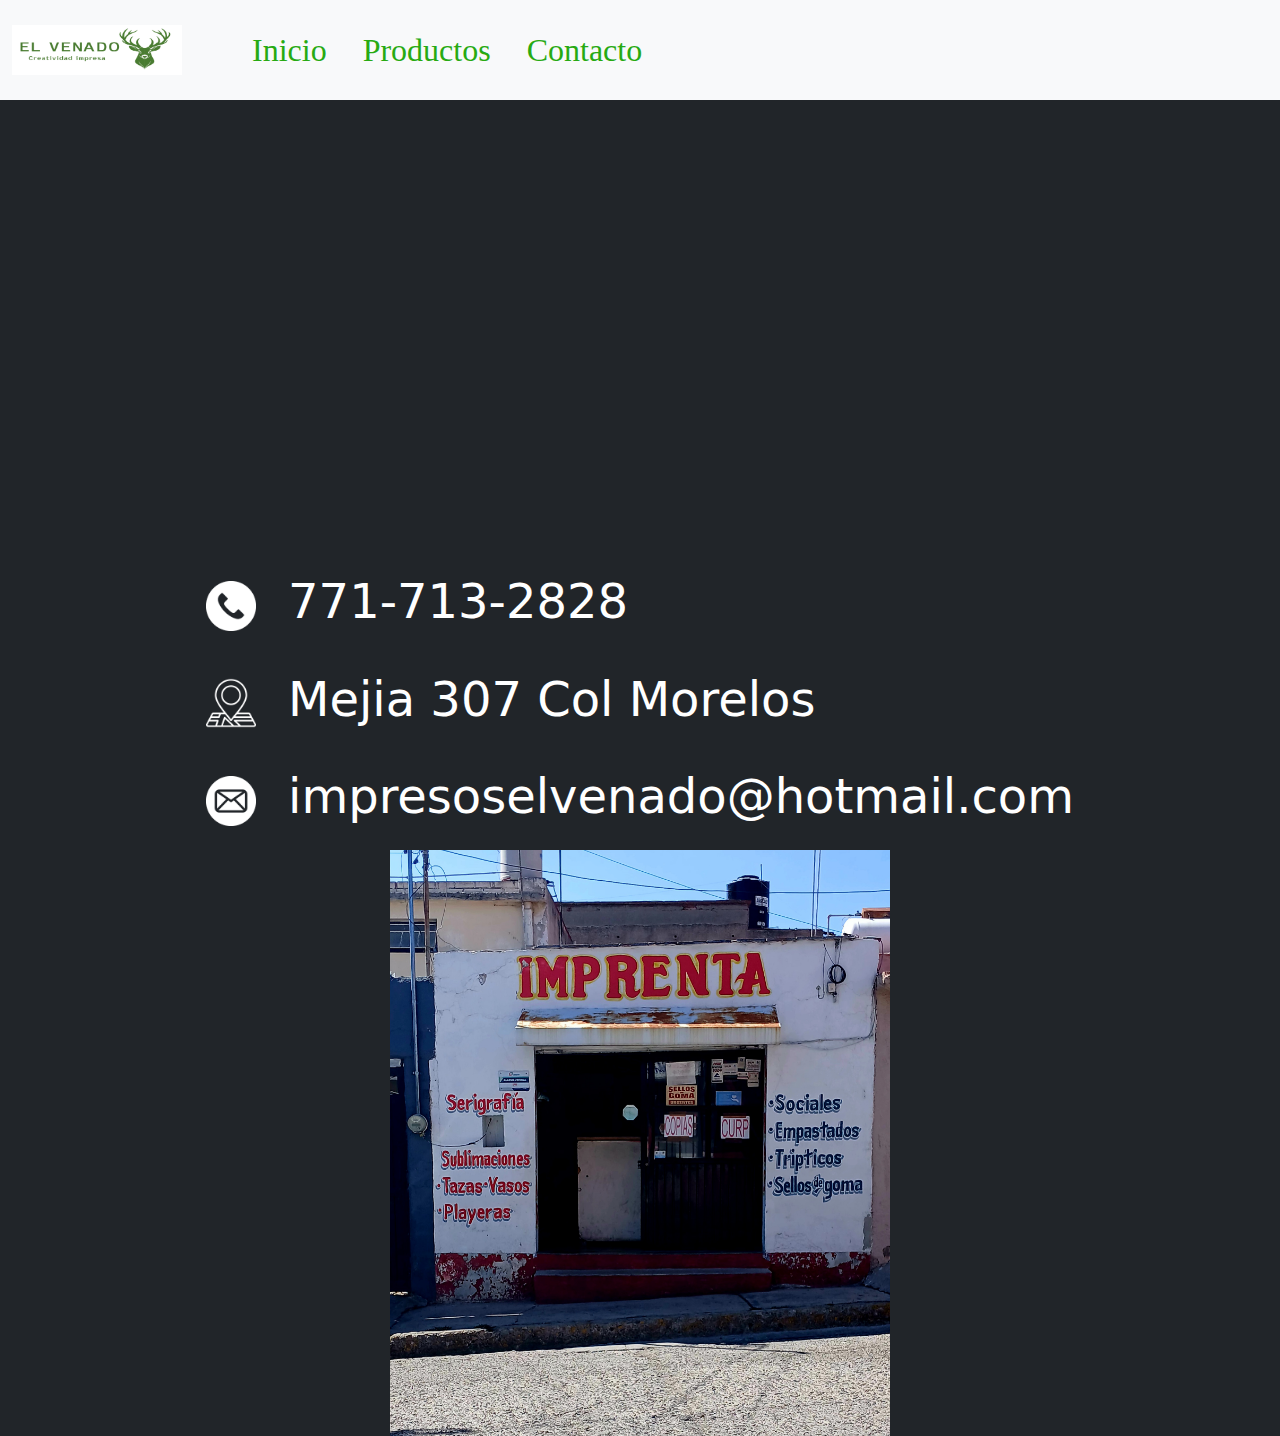
<file: Contacto.html>
<!doctype html>
<html lang="es">
  <head>
    <meta charset="utf-8">
    <meta name="viewport" content="width=device-width, initial-scale=1">
    <title>Contacto</title>
    <link rel="stylesheet" href="CSS/bootstrap.min.css">
    <link rel="stylesheet" href="CSS/estilo.css">
    <link rel="shortcut icon" href="img/icono.jpg">
      </head>
  <body class="bg-dark">
    <nav class="navbar navbar-expand-lg bg-body-tertiary">
      <div class="container-fluid">
        <a class="navbar-brand" href="index.html" >
          <img src="img/logo.jpg" width="170" alt="">
        </a>
          <button class="navbar-toggler" type="button" data-bs-toggle="collapse" data-bs-target="#navbarNav" aria-controls="navbarNav" aria-expanded="false" aria-label="Toggle navigation">
          <span class="navbar-toggler-icon"></span>
        </button>
        <div class="collapse navbar-collapse" id="navbarNav">
          <ul class="navbar-nav">
            <li class="nav-item">
              <a class="nav-link titulos active" aria-current="page" href="index.html"></a>
            </li>
            <li class="nav-item">
              <a class="nav-link titulos" href="Inicio.html">Inicio</a>
            </li>
            <li class="nav-item">
              <a class="nav-link titulos" href="Productos.html">Productos</a>
            </li>
            <li class="nav-item">
              <a class="nav-link titulos" href="Contacto.html">Contacto</a>
            </li>
          </ul>
        </div>
      </div>
    </nav>

    <div class="container">
      

<iframe src="https://www.google.com/maps/embed?pb=!1m18!1m12!1m3!1d556.8848829007545!2d-98.74117025482974!3d20.123197225066804!2m3!1f0!2f0!3f0!3m2!1i1024!2i768!4f13.1!3m3!1m2!1s0x85d109fa4eff4905%3A0x38f4f1b55118a19f!2sGral.%20Ignacio%20Mej%C3%ADa%20307%2C%20Morelos%2C%2042040%20Pachuca%20de%20Soto%2C%20Hgo.!5e0!3m2!1ses!2smx!4v1744484199540!5m2!1ses!2smx" width="100%" height="450" style="border:0;" allowfullscreen="" loading="lazy" referrerpolicy="no-referrer-when-downgrade"></iframe>


</div>





      <div class="d-flex flex-row flex-wrap justify-content-center">


        <div class="d-flex flex-column">
          <div class="d-flex flex-row">
            
            <div class= "m-3 d-flex justify-contente-center align-items-center">
              <img src="img/llamada Bco.png" width="50" height="50" alt="">
            </div>
            <div class= "m-3">
              <h1 class="display-5 text-white"> 771-713-2828</h1>
              </div>
     </div>
  
    <div class="d-flex flex-row">
      <div class= "m-3 d-flex justify-contente-center align-items-center">
        <img src="img/location B.png" width="50" height="50" alt="">
      </div>
      <div class= "m-3">
        <h1 class="display-5 text-white"> Mejia 307 Col Morelos</h1>
      </div>
    </div>
  
    <div class="d-flex flex-lg-row">
      <div class= "m-3 d-flex justify-contente-center align-items-center">
        <img src="img/correo Bco.png" width="50" height="50" alt="">
      </div>
      <div class= "m-3">
        <h1 class="display-5 text-white"> impresoselvenado@hotmail.com</h1>
      </div>
    </div>
        </div>

<div> 
  <img src="img/Frente.jpg" width="500" alt="">
</div>
      </div>
      



<script src="JS/bootstrap.bundle.min.js"></script>
</body>
</html>
</file>
<file: CSS/estilo.css>
body{
    background-color: #5fbe05
}

.titulos{
    font-family: Impact;
    font-size: 24pt;
    margin: 10px;
    color: #27aa12;
}

.titulos:hover{
    font-size: 36pt;
}
</file>
